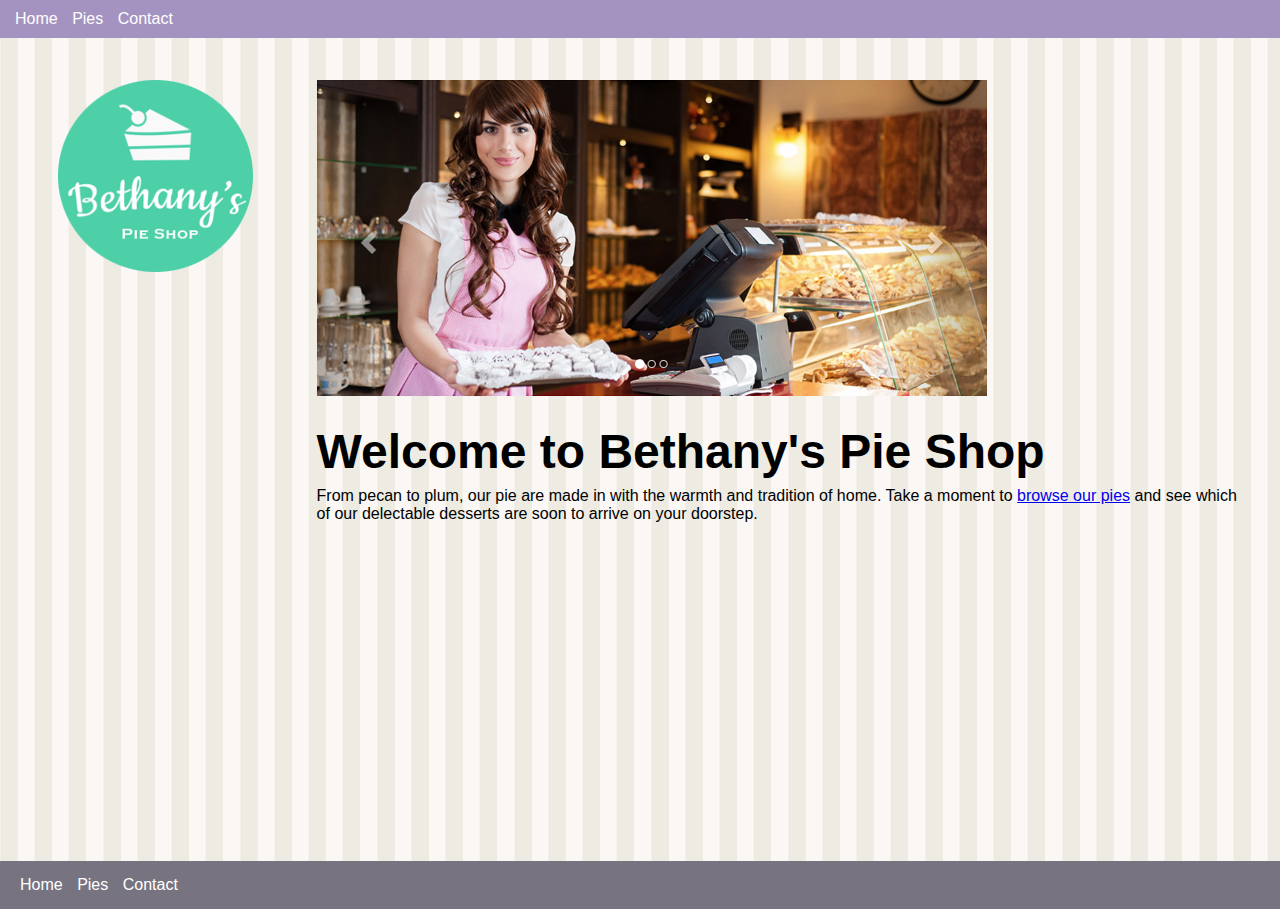
<file: index.html>
<!DOCTYPE html>
<html lang="en">
<head>
    <meta charset="UTF-8">
    <meta http-equiv="X-UA-Compatible" content="IE=edge">
    <meta name="viewport" content="width=device-width, initial-scale=1.0">
    <title>Bethany's Pie Shop</title>
    <link rel="stylesheet" href="style.css">
    <style>
        h1 {
            font-size: 3em;
            margin-top: 0.5em;
        }

        .banner {
            max-width: 100%;
        }

        .sub-title {
            background-color: #fff;
            font-size: 1.5em;
            padding: 10px;
        }
    </style>
</head>
<body>
    <header>
        <nav>
            <ul>
                <li><a href="/">Home</a></li>
                <li><a href="pies.html">Pies</a></li>
                <li><a href="contact.html">Contact</a></li>
            </ul>
        </nav>
    </header>
    <main>
        <aside><img src="./Assets/images/logo.png" alt="Bethant's Pie Shop"></aside>
        <article>
            <img src="./Assets/images/banner.png" alt="Bethany's Pie Shop">
            <h1>Welcome to Bethany's Pie Shop</h1>
            <p>
              From pecan to plum, our pie are made in with the warmth and tradition of home.
              Take a moment to <a href="pies.html">browse our pies</a> and see which of our delectable desserts are soon to arrive on your doorstep.  
            </p>
        </article>
    </main>
    <footer>
        <nav>
            <ul>
                <li><a href="/">Home</a></li>
                <li><a href="pies.html">Pies</a></li>
                <li><a href="contact.html">Contact</a></li>
            </ul>
        </nav>
    </footer>
</body>
</html>
</file>
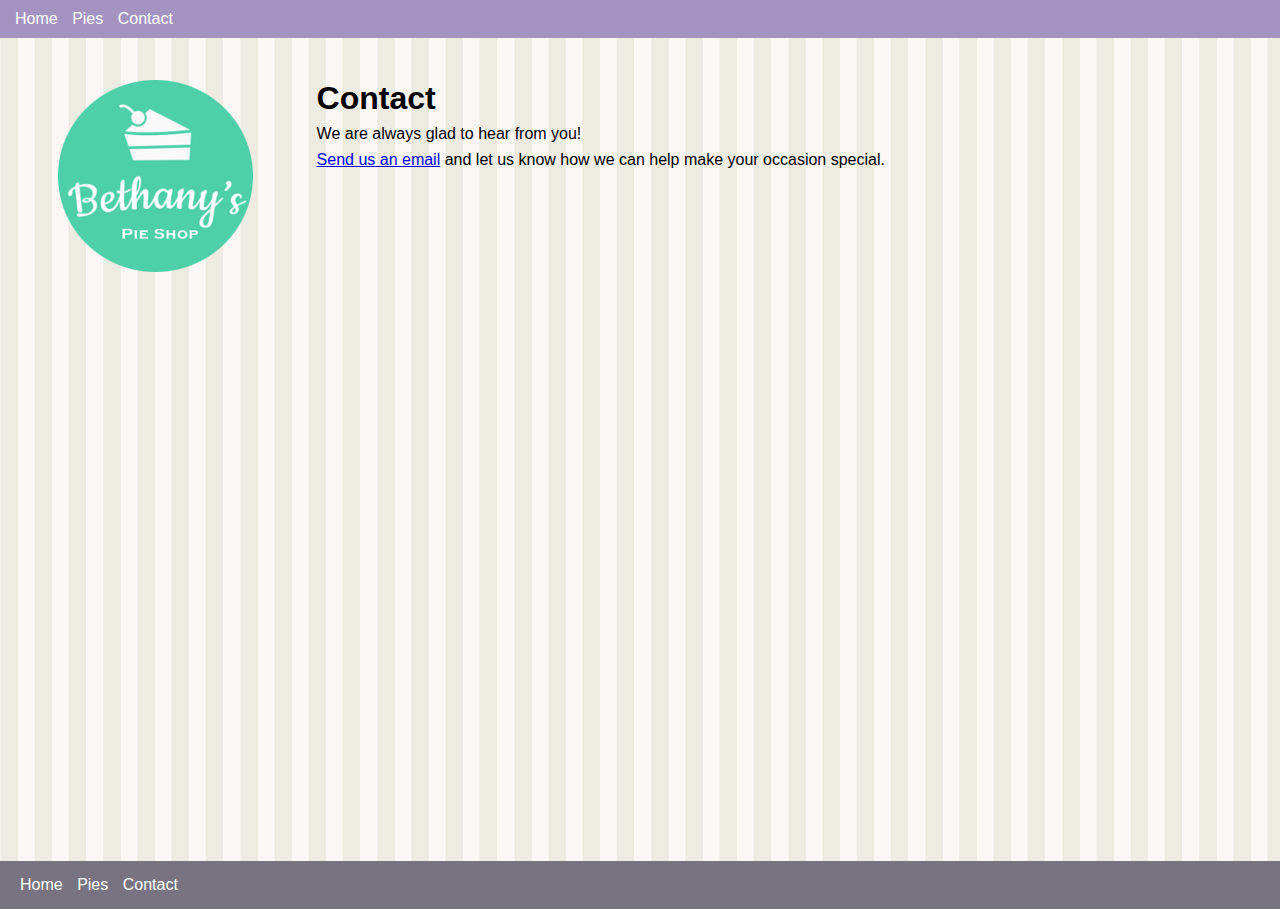
<file: contact.html>
<!DOCTYPE html>
<html lang="en">
<head>
    <meta charset="UTF-8">
    <meta http-equiv="X-UA-Compatible" content="IE=edge">
    <meta name="viewport" content="width=device-width, initial-scale=1.0">
    <title>Contact | Bethany's Pie Shop</title>
    <link rel="stylesheet" href="style.css">
</head>
<body>
    <header>
        <nav>
            <ul>
                <li><a href="/">Home</a></li>
                <li><a href="pies.html">Pies</a></li>
                <li><a href="contact.html">Contact</a></li>
            </ul>
        </nav>
    </header>
    <main>
        <aside><img src="./Assets/images/logo.png" alt="Bethant's Pie Shop"></aside>
        <article>
          <h1>Contact</h1>
          <p>We are always glad to hear from you!</p>
          <p>
            <a href="mailto:example@bethanyspieshop.com?subject=Interested%20in%20pies">Send us an email</a>
            and let us know how we can help make your occasion special.
          </p>
        </article>
    </main>
    <footer>
        <nav>
            <ul class="text_color">
                <li><a href="/">Home</a></li>
                <li><a href="pies.html">Pies</a></li>
                <li><a href="contact.html">Contact</a></li>
            </ul>
        </nav>
    </footer>
</body>
</html>
</file>
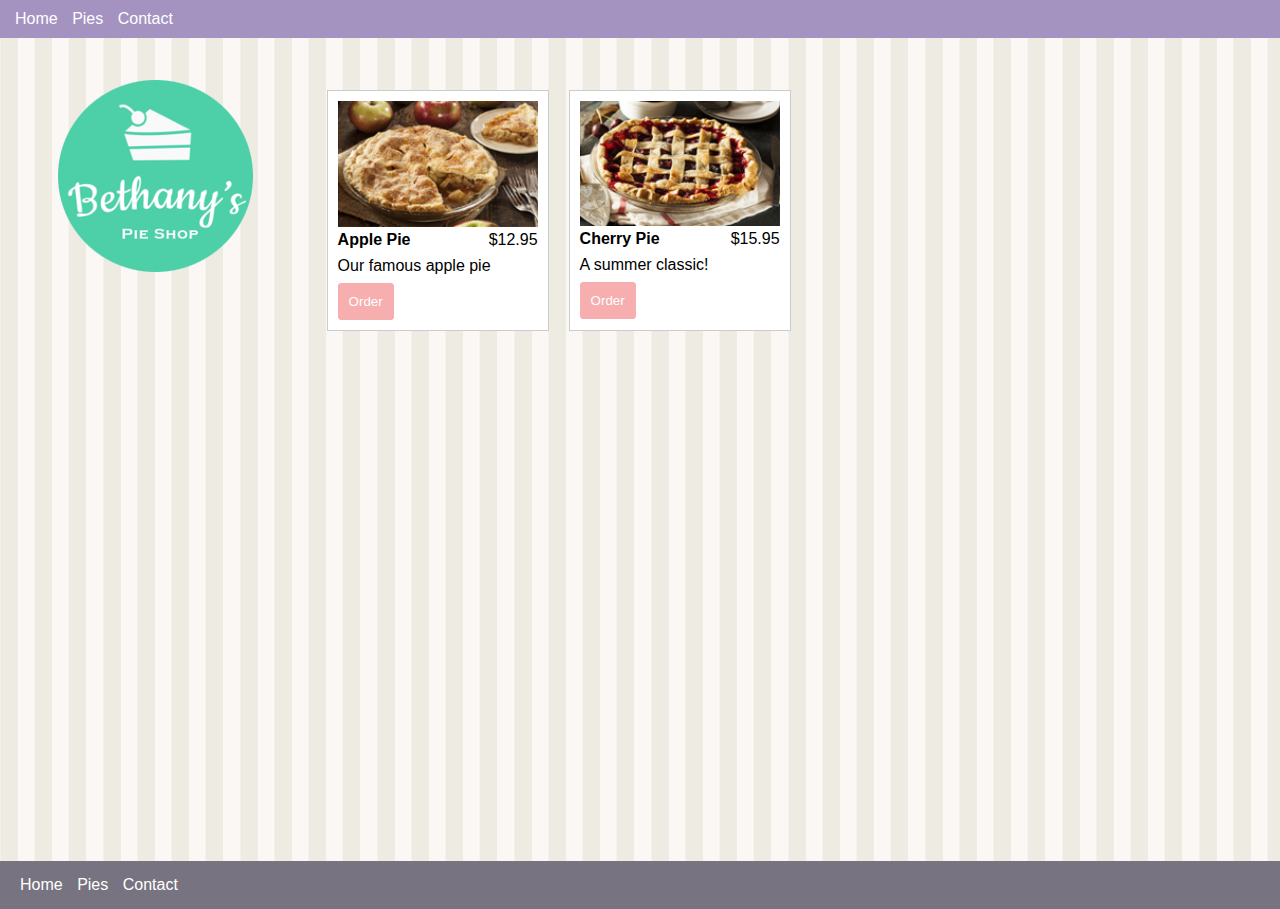
<file: pies.html>
<!DOCTYPE html>
<html lang="en">
<head>
    <meta charset="UTF-8">
    <meta http-equiv="X-UA-Compatible" content="IE=edge">
    <meta name="viewport" content="width=device-width, initial-scale=1.0">
    <title>Pies | Bethany's Pie Shop</title>
    <link rel="stylesheet" href="style.css">
</head>
<body>
    <header>
        <nav>
            <ul>
                <li><a href="/">Home</a></li>
                <li><a href="pies.html">Pies</a></li>
                <li><a href="contact.html">Contact</a></li>
            </ul>
        </nav>
    </header>
    <main>
        <aside><img src="./Assets/images/logo.png" alt="Bethant's Pie Shop"></aside>
        <article>
            <section class="columns-desktop">
               <div class="pie">
                <img src="./Assets/images/apple-pie.png" alt="Apple Pie">
                <div class="columns">
                    <div class="title">Apple Pie</div>
                    <div class="price">$12.95</div>
                </div>
                <p class="desc">Our famous apple pie</p>
                <button data-order="apple-pie">Order</button>
               </div> 
               <div class="pie">
                <img src="./Assets/images/cherry-pie.png" alt="Cherry Pie">
                <div class="columns">
                    <div class="title">Cherry Pie</div>
                    <div class="price">$15.95</div>
                </div>
                <p class="desc">A summer classic!</p>
                <button data-order="apple-pie">Order</button>
               </div> 
            </section>
        </article>
    </main>
    <footer>
        <nav>
            <ul class="text_color">
                <li><a href="/">Home</a></li>
                <li><a href="pies.html">Pies</a></li>
                <li><a href="contact.html">Contact</a></li>
            </ul>
        </nav>
    </footer>
</body>
</html>
</file>
<file: style.css>
* {
    margin: 0;
}

html, body{
    height: 100%;
}

body {
    font-family: Arial, Helvetica, sans-serif;
    background-color: #787380;
}

p {
    margin: 0.5em 0 0.5em 0;
}

header {
    display: block;
    position: fixed;
    top: 0;
    left: 0;
    width: 100%;
    background-color: #a493c0;
    padding: 10px;
}

nav a:visited,
nav a:link {
    color: #fff;
    text-decoration: none;
}

nav > ul {
    display: inline;
    padding: 0;
}

nav > ul > li {
    display: inline-block;
    list-style: none;
    margin: 0 5px 0 5px;
}

main {
    display: block;
    background-image: url("./Assets/images/background.png");
    padding-top: 3em;
    padding-bottom: 3em;
    min-height: 85%;
}

footer {
    padding: 15px;
}


aside, 
article {
    padding: 2em;
}

aside {
    text-align: center;
}


article {
    width: 75%;
}

.columns {
    display: flex;
}

@media only screen and (min-width: 768px) {
    
    main {
        display: flex;
    }

    aside {
        margin-left: 2%;
    }

    .columns-desktop {
        display: flex;
    }
}

/* Pies */

.pie {
    width: 200px;
    padding: 10px;
    margin: 10px;
    background-color: #fff;
    border: solid 1px #ccc;
}

.pie img {
    width: 100%;
}

.pie .title {
    font-weight: bold;
}

.pie .columns {
    width: 100%;
}

.pie .price {
    text-align: right;
}

.pie .columns div {
    width: 50%;
}

.pie button {
    background-color: #f6aeae;
    padding: 10px;
    border: solid 1px #f6aeae;
    border-radius: 3px;
    color: #fff;
}
</file>
